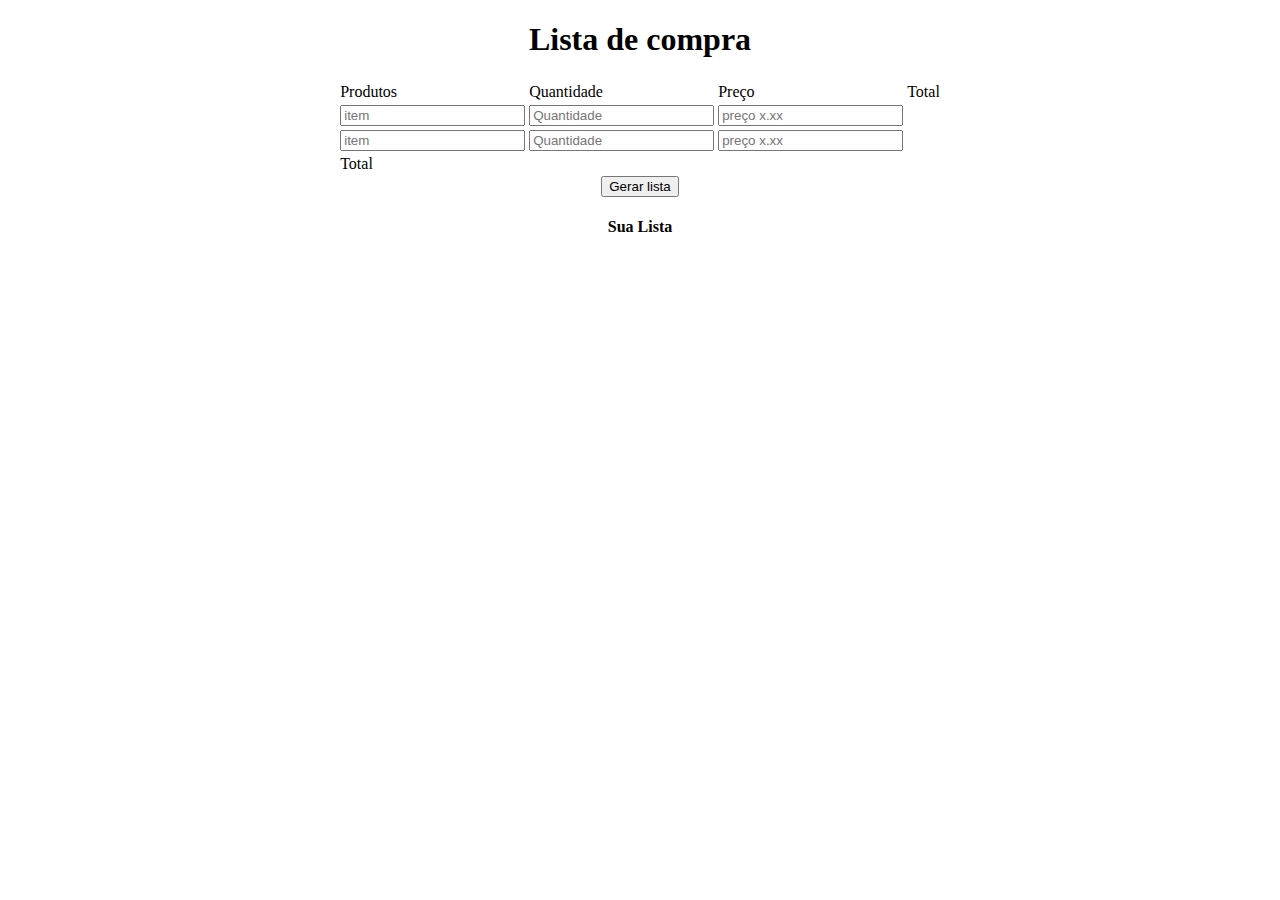
<file: precopreco.html>
<!DOCTYPE html>
<html lang="en">
<head>
    <meta charset="UTF-8">
    <meta name="viewport" content="width=device-width, initial-scale=1.0">
    <title>Document</title>
    <script src="entrada.js"></script>
</head>
<body>
    
    <center>
        <h1>Lista de compra</h1>
        <table>
            <tr>
                <td>Produtos</td>
                <td>Quantidade</td>
                <td>Preço</td>
                <td>Total</td>
            </tr>
            <tr>
                <td><input type="text" placeholder="item" id="itm1" ></td>

                <td><input type="number" placeholder="Quantidade" id="qtd1" ></td>

                <td><input type="number"  placeholder="preço x.xx" id="preco1"></td>

                <td id="tot1"></td>
            </tr>
            <tr>
                <td><input type="text"  placeholder="item" id="itm2"></td>
                    
                <td><input type="number"  placeholder="Quantidade" id="qtd2"></td>

                <td><input type="number" placeholder="preço x.xx" id="preco2" ></td>

                <td id="tot2"></td>
            </tr>
            <tr>
                <td colspan="3">Total</td>
                <td id="totalFinal"></td>
            </tr>
        </table>
        <button>Gerar lista</button>
        <h4>Sua Lista</h4>
        <p></p>
    </center>
    
</body>
</html>
</file>
